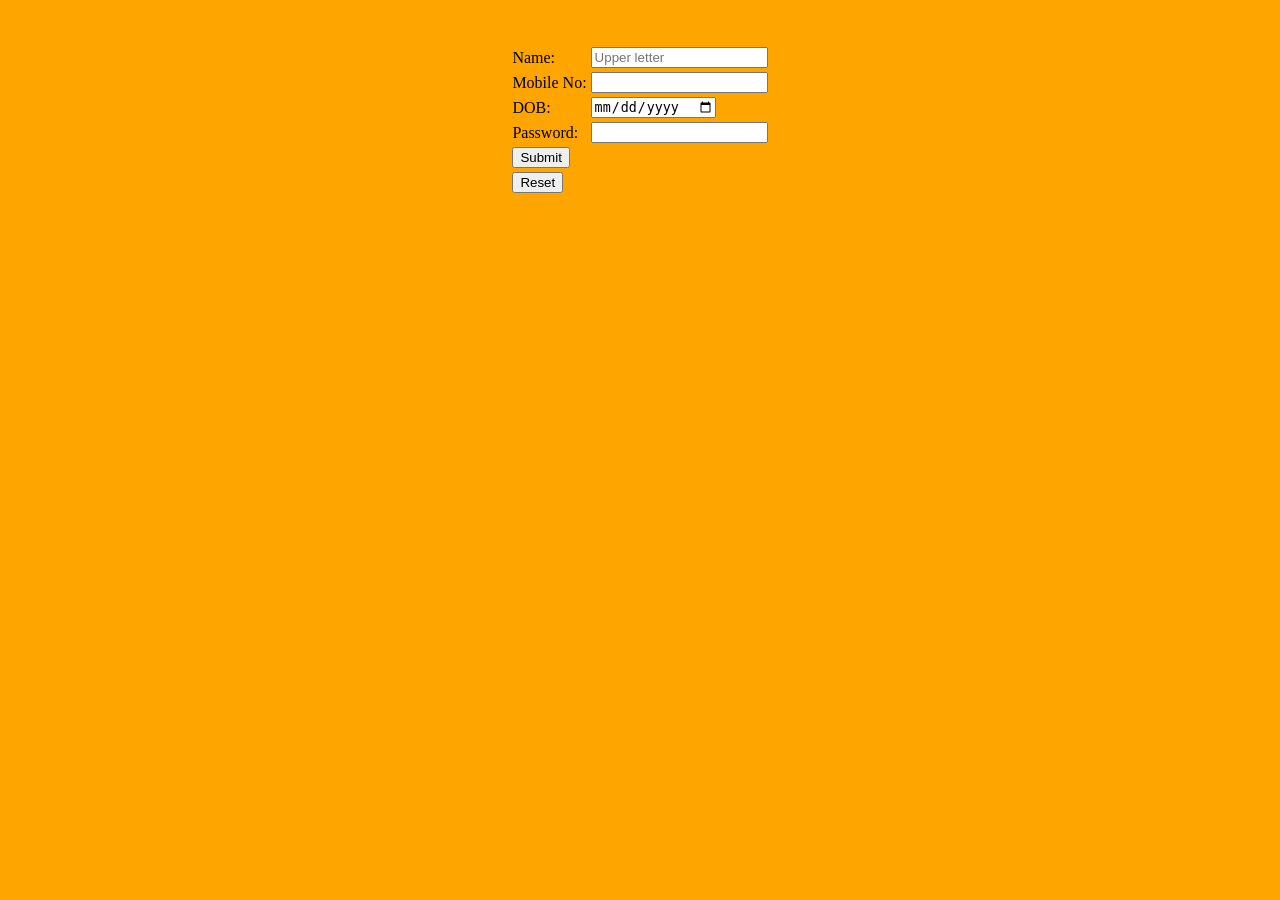
<file: index.html>
<Html>
	<head>
	<title>
		Registration Page
	</title>
	</head>
	<body bgcolor="Orange">
	<br>
	<br>
    <center>
	<form action="insert.php" method="post">
		<table>
		<tr><td>Name:</td>
		 <td><input type="text" name="fname" placeholder="Upper letter"></td></tr>
		 <tr><td>Mobile No:</td>
		<td> <input type="number" name="mobile"></td></tr>
		<tr><td> DOB:</td>
			<td><input type="date" name="DOB"></td></tr>
		<tr><td> Password:</td>
		<td><input type="password" name="password"></td></tr>
		
        <tr><td> <input type="submit"></td></tr>
        <tr><td><input type="reset"></td></tr>
	
</table>
		</form>
	</center>
	</body>
<Html>
</file>
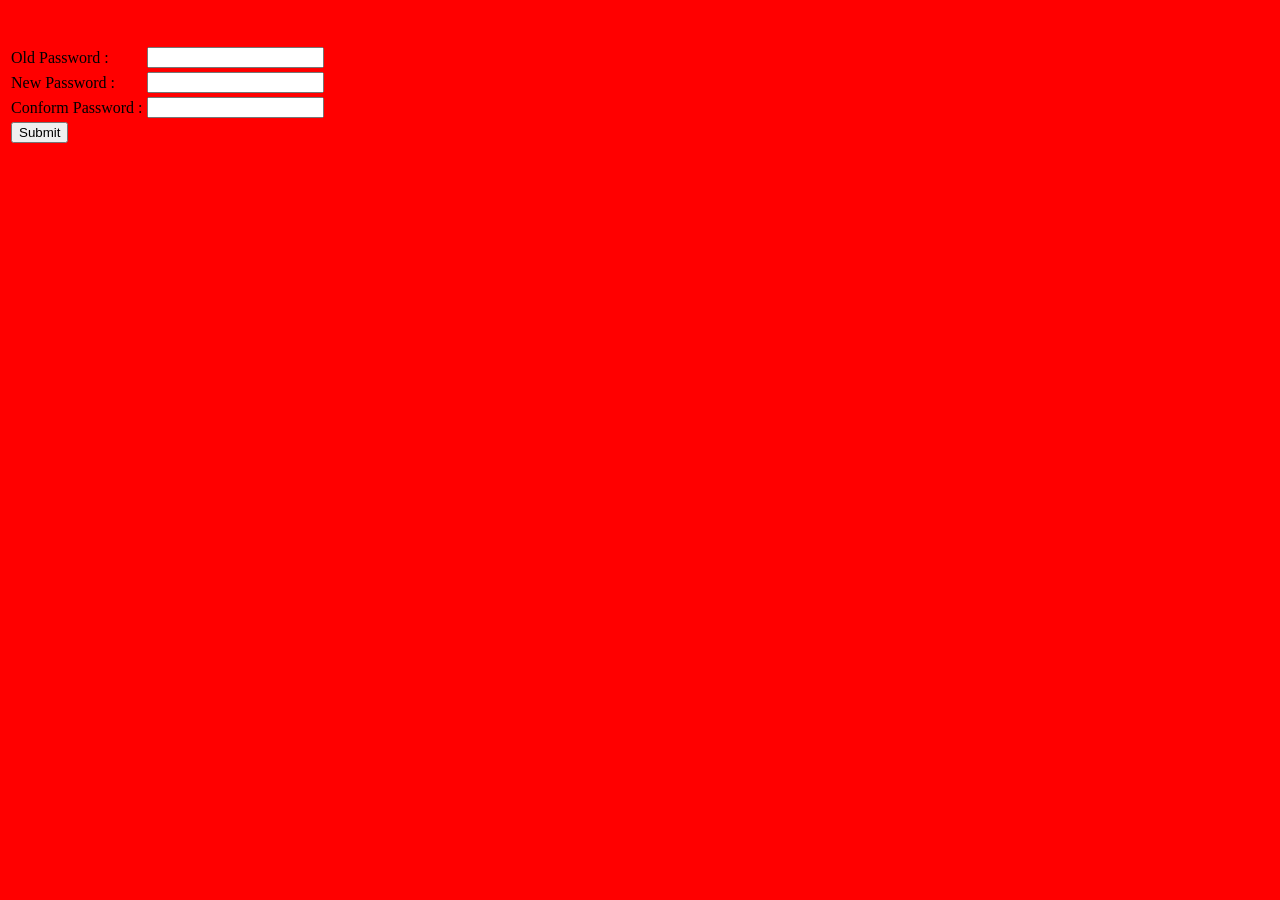
<file: Web Devlop/Password.html>
<html>
    <HEAD>
        <title> Search data </title>
    </HEAD>
    <body bgcolor="Red">
        <br>
        <br>
        <form action="update.php" method="post">
            <table>
                <tr><td>Old Password :</td>
                <td><input type="password" name="Old_Password"></td></tr>
                <tr><td>New Password :</td>
                    <td><input type="password" name="New_Password"></td></tr>
                    <tr><td>Conform Password :</td>
                        <td><input type="password" name="Conform_Password"></td></tr>
                <tr><td> <input type="submit"></td></tr>
            </table>
        </form>
    </body>
</html>
</file>
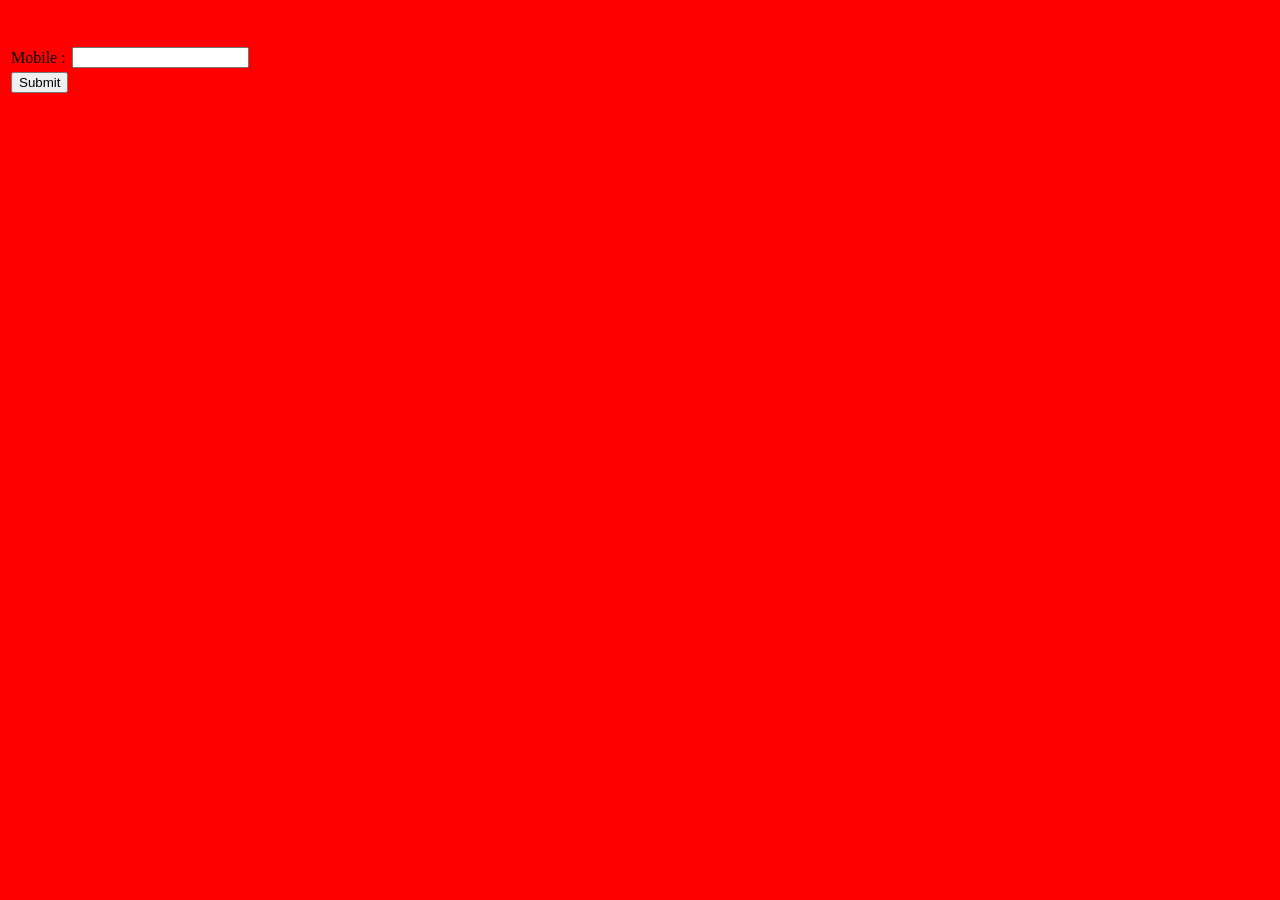
<file: Web Devlop/Unique.html>
<html>
    <HEAD>
        <title> Search data </title>
    </HEAD>
    <body bgcolor="Red">
        <br>
        <br>
        <form action="View.php" method="post">
            <table>
                <tr><td> Mobile :</td>
                <td><input type="number" name="Mobile"></td></tr>
                <tr><td> <input type="submit"></td></tr>
            </table>
        </form>
    </body>
</html>
</file>
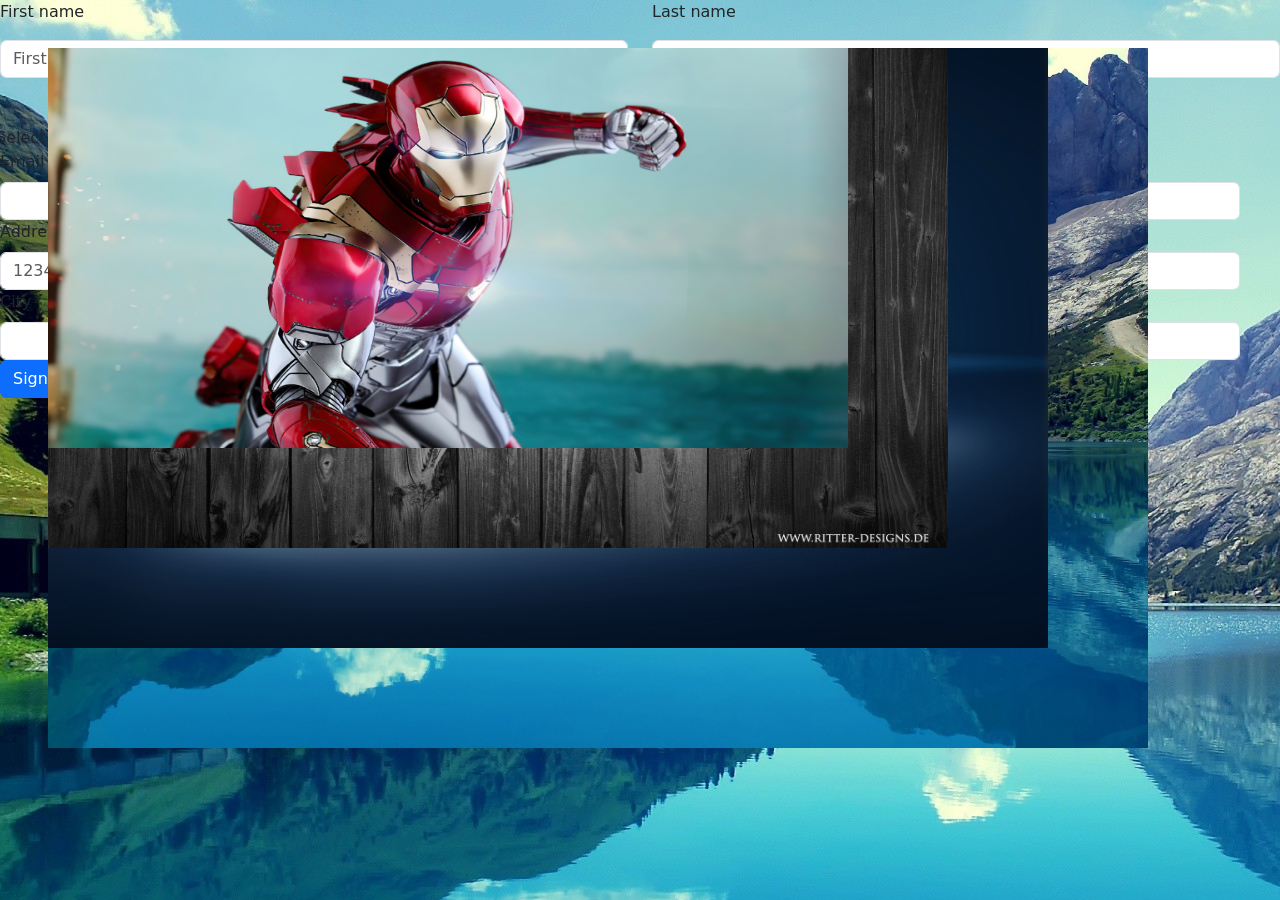
<file: Web Devlop/Bootstrape/boot.html>
<!doctype html>
<html lang="en">
  <head>
    <meta charset="utf-8">
    <meta name="viewport" content="width=device-width, initial-scale=1">
    <title>Bootstrap demo</title>
    <!DOCTYPE html>
<html lang="en">
<head>
    <meta charset="UTF-8">
    <meta name="viewport" content="width=device-width, initial-scale=1.0">
    <title>Age Range Slider</title>

    <link href="https://cdn.jsdelivr.net/npm/bootstrap@5.3.2/dist/css/bootstrap.min.css" rel="stylesheet" integrity="sha384-T3c6CoIi6uLrA9TneNEoa7RxnatzjcDSCmG1MXxSR1GAsXEV/Dwwykc2MPK8M2HN" crossorigin="anonymous">
  </head>
  <body style="background-image: url('5.jpg');background-repeat: no-repeat,"height="100%" width="100%"> 
    <div class="z-3 position-absolute p-5 rounded-3"><span><img src="1.jpg" alt="" height="400px" width="800px"> </span></div>
    <div class="z-2 position-absolute p-5 rounded-3"><span><img src="2.jpg" alt=""height="500px" width="900px"></span></div>
    <div class="z-1 position-absolute p-5 rounded-3"><span><img src="3.jpg" alt=""height="600px" width="1000px"></span></div>
    <div class="z-0 position-absolute p-5 rounded-3"><span><img src="5.jpg" alt=""height="700px" width="1100px"></span></div>
    <div class="from-floating mb-3">
    <div class="row">
      <div class="col">
        <label for="First Name" class="from-floating mb-3">First name</label>
        <input type="text" class="form-control" placeholder="First name" aria-label="First name">
      </div>
      <div class="col">
        <label for="Last Name" class="from-floating mb-3">Last name</label>
        <input type="text" class="form-control" placeholder="Last name" aria-label="Last name">
      </div>
       
    <form class="row g-3">
      <div class="col-md-6">
      </div>
      <div class="slider-container">
        <label for="ageRange">Select Age Range:</label>
        <input type="range" id="ageRange" name="ageRange" min="1" max="100" value="30" oninput="updateAgeRange(this.value)">
        <output for="ageRange" id="ageOutput">30</output>
    </div>
    
    <script>
        function updateAgeRange(value) {
            document.getElementById('ageOutput').innerHTML = value;
        }
    </script>
       <div class="row">
        <div class="col">
        <label for="inputEmail4" class="form-label">Email</label>
        <input type="email" class="form-control" id="inputEmail4">
      </div>
      <div class="col-md-6">
        <label for="inputPassword4" class="form-label">Password</label>
        <input type="password" class="form-control" id="inputPassword4">
      </div>
      <div class="col-12">
        <label for="inputAddress" class="form-label">Address</label>
        <input type="text" class="form-control" id="inputAddress" placeholder="1234 Main St">
      </div>
      <div class="col-md-6">
        <label for="inputCity" class="form-label">City</label>
        <input type="text" class="form-control" id="inputCity">
      </div>
      <div class="col-md-4">
        <label for="inputState" class="form-label">State</label>
        <select id="inputState" class="form-select">
          <option selected>Choose...</option>
          <option>Gujarat</option>
          <option>Madhya Pradesh</option>
          <option>Maharastra</option>
          <option>Tamil</option>
          <option>Assam</option>
          <option>kerela</option>
        </select>
      </div>
      <div class="col-md-2">
        <label for="inputZip" class="form-label">Zip</label>
        <input type="text" class="form-control" id="inputZip">
      </div>
      <div class="col-12">
        <button type="submit" class="btn btn-primary">Sign in</button>
      </div>
    </form>
   
  </body>
</html>
</file>
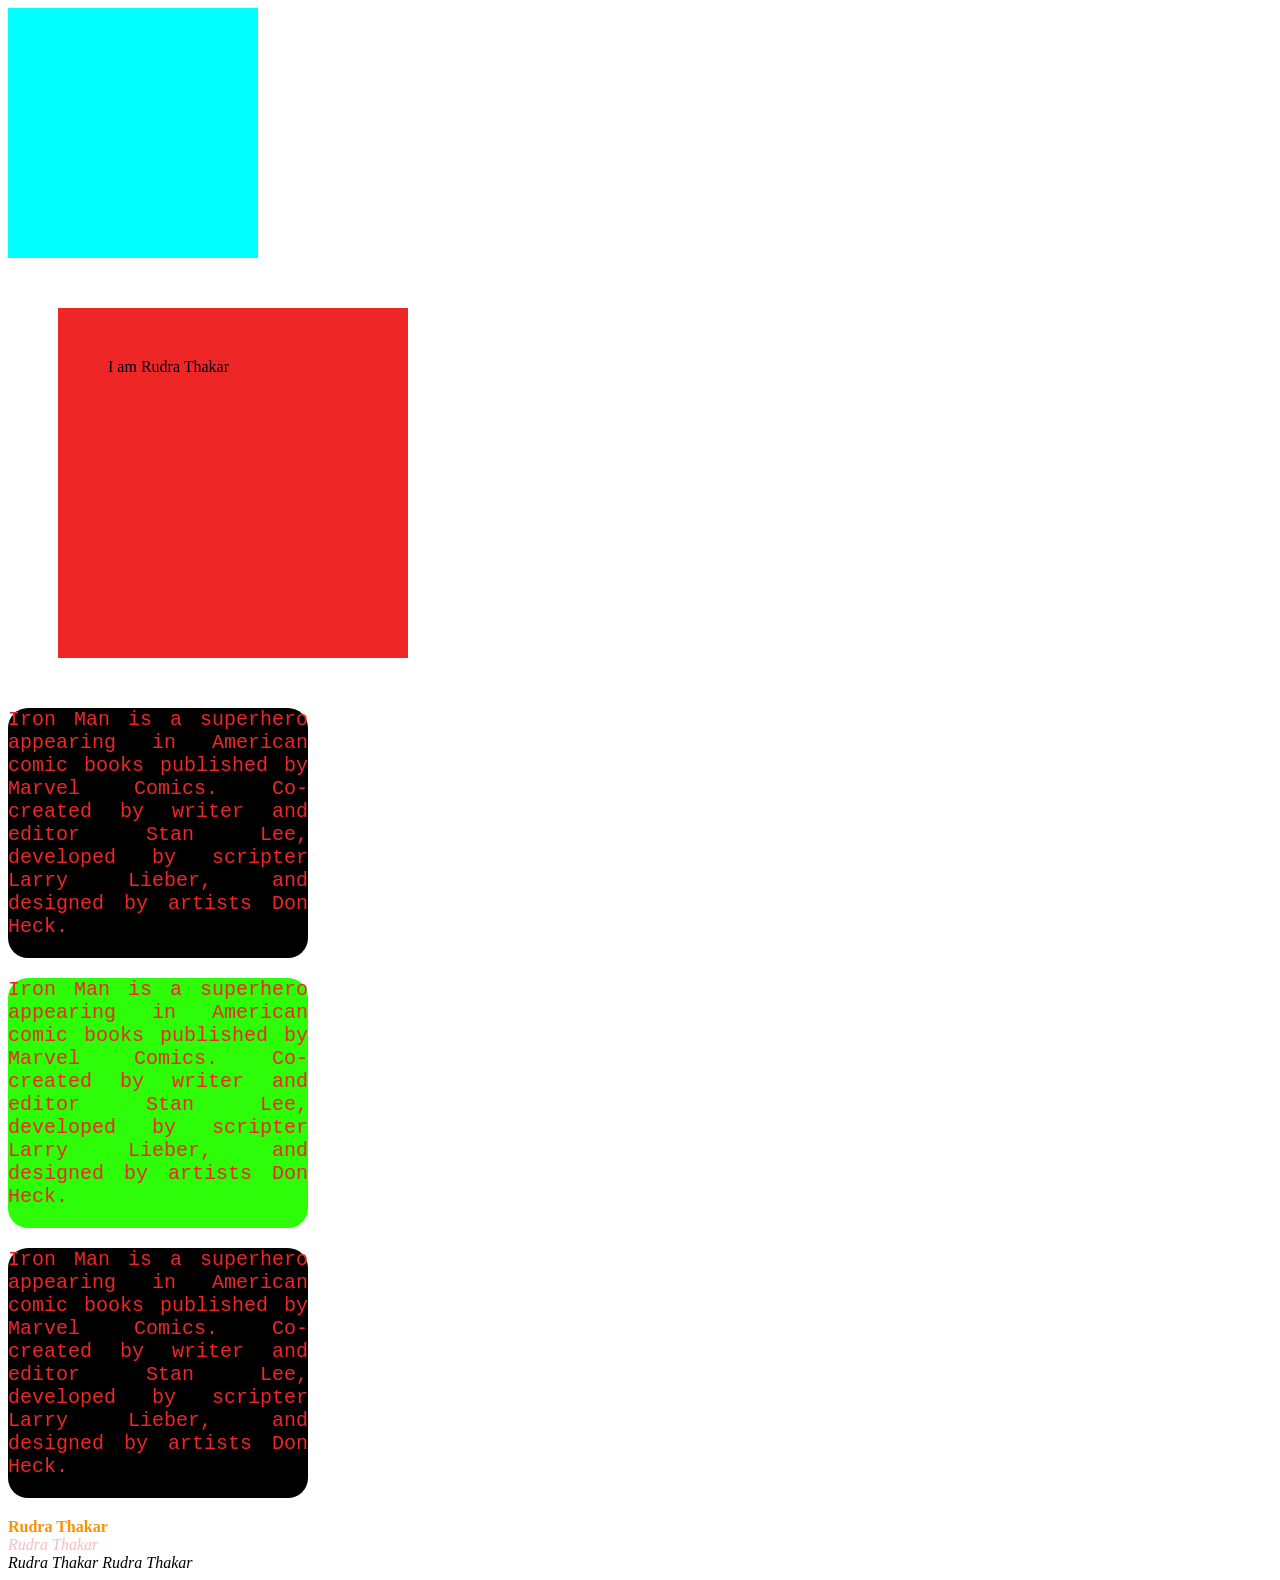
<file: Web Devlop/CSS/Day5.html>
<html>
<head>
    <link rel="stylesheet" href="Style.css">

    <title>CSS</title>
    <style>
        p{
            background-color: rgb(46, 253, 9);
            color: #ee2626;       /*Inline CSS*/
         }

         .Rudra
         {
            color: #ee2626;
            opacity:0.3 ;
         }

         .box
         {
            height: 250px;
            width: 250px;
            background-color: aqua;
            transition: 3s;
            transition-delay: 1s;
         }

         .box:hover
         {
            height: 125px;
            width: 125px;
            background-color: rgb(237, 148, 80);
            border-radius: 90px;
         }

         .box1 
         {

            height: 250px;
            width: 250px;
            background-color: #ee2626;
            margin: 50px;
            padding: 50px;
         }
    </style>
</head>
<body> 
    
    <div class="box"></div>
    <div class="box1">I am Rudra Thakar</div>
    <p style=" background: #000;  height: 250px; width: 300px; font-size: 20px; text-align: justify;
             font-family:'Courier New', Courier, monospace; border-radius: 20px; ">
        Iron Man is a superhero appearing in American comic books published by Marvel Comics. Co-created by writer and
        editor Stan Lee,         
        developed by scripter Larry Lieber, and designed by artists Don Heck.</p>              

    <p style=" height: 250px; width: 300px; font-size: 20px; text-align: justify;         
        font-family:'Courier New', Courier, monospace; border-radius: 20px; "> 
        Iron Man is a superhero appearing in American comic books published by Marvel Comics. Co-created by writer and  
        editor Stan Lee,
        developed by scripter Larry Lieber, and designed by artists Don Heck.</p>

   <p style=" background: #000; height: 250px; width: 300px; font-size: 20px; text-align: justify;
            font-family:'Courier New', Courier, monospace; border-radius: 20px; ">
        Iron Man is a superhero appearing in American comic books published by Marvel Comics. Co-created by writer and
        editor Stan Lee,
        developed by scripter Larry Lieber, and designed by artists Don Heck.</p>

    <b>Rudra Thakar</b> <br>

    <i class="Rudra">Rudra Thakar</i> <br>
    <i>Rudra Thakar</i>
    <i>Rudra Thakar</i>
    

</body>
 
</html>
</file>
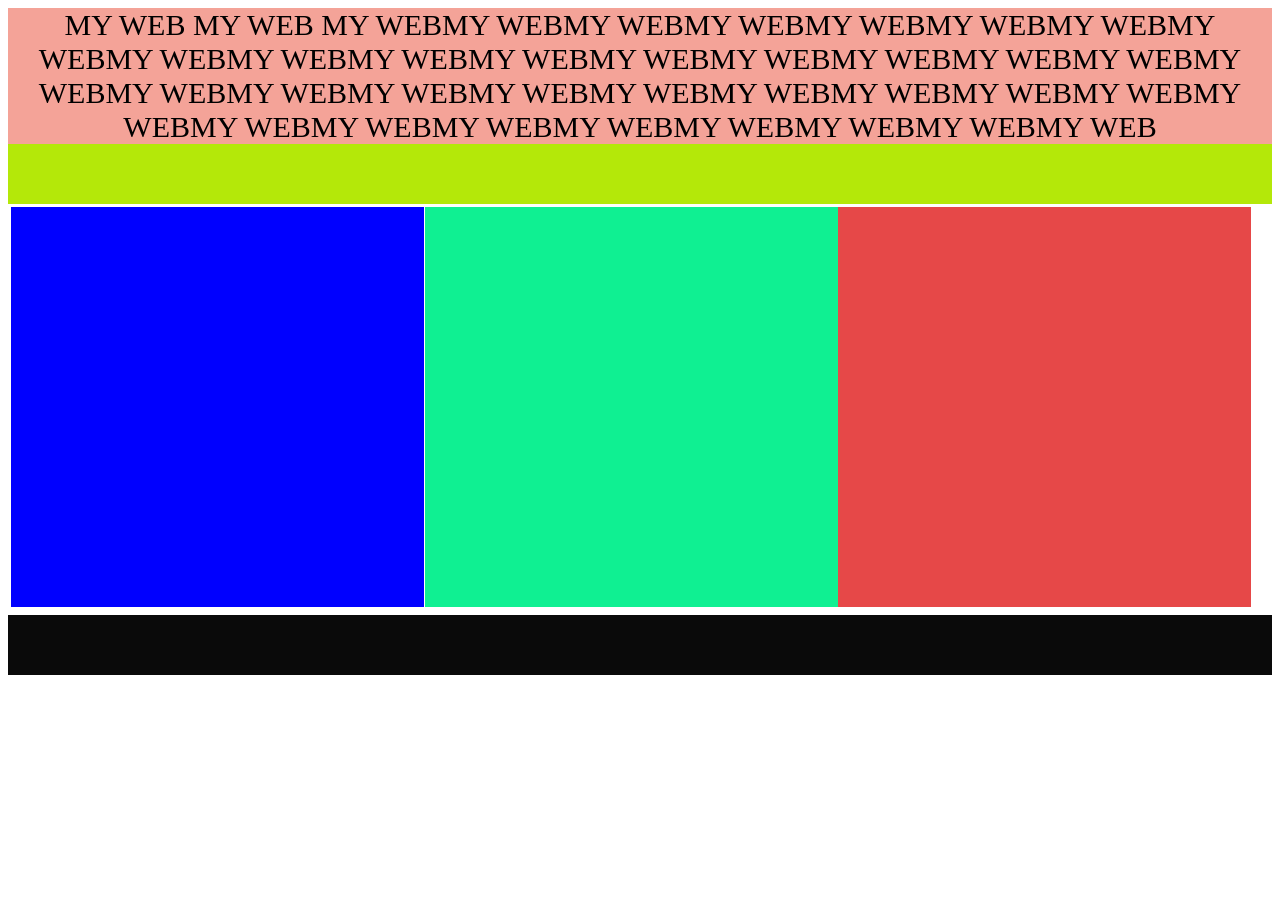
<file: Web Devlop/CSS/layout.html>
<html>

<head>
    <title>My Layout</title>
    <style>
        .box {
            width: 100%;
            height: 100px;
            background-color: #f4a398;
            font-size: 30px;
            text-align: center;
        }

        .box1 {
            width: 100%;
            height: 60px;
            background-color: #b4e809;
            font-size: 20px;

        }

        .container {
            
            width: 99%;
            margin: 3px;
            height: 405px;

        }

        .p1 {
            float: left;
            width: 33%;
            background-color: blue;
            height: 400px;
            

        }

        .p2 {
            float: left;
            width: 33%;
            background-color: rgb(15, 240, 146);
            height: 400px;
            margin-left: 1px;
        }

        .p3 {
            float: left;
            width: 33%;
            background-color: rgb(230, 72, 72);
            height: 400px;
           
        }

        .foter {
            width: 100%;
            height: 60px;
            background-color: #0a0a0a;
            font-size: 20px;
            
        }
        @media screen  and (max-width:900px) { /* media Query*/
            .content,.p1,.p2,.p3
            {
                max-width:100%;
            }
            
        }
            
        
    </style>
</head>

<body>
    <div class="box" style="width: 100%;height:auto;">
        <center>MY WEB MY WEB MY WEBMY WEBMY WEBMY WEBMY WEBMY WEBMY WEBMY WEBMY WEBMY WEBMY WEBMY WEBMY WEBMY WEBMY WEBMY WEBMY WEBMY WEBMY WEBMY WEBMY WEBMY WEBMY WEBMY WEBMY WEBMY WEBMY WEBMY WEBMY WEBMY WEBMY WEBMY WEBMY WEBMY WEBMY WEBMY WEB</center>
    </div>
    <div class="box1">
        <center></center>
    </div>

    <div class="container">
        <div class="p1"></div>
        <div class="p2"></div>
        <div class="p3"></div>
    </div>
    <div class="foter"></div>
</body>

</html>
</file>
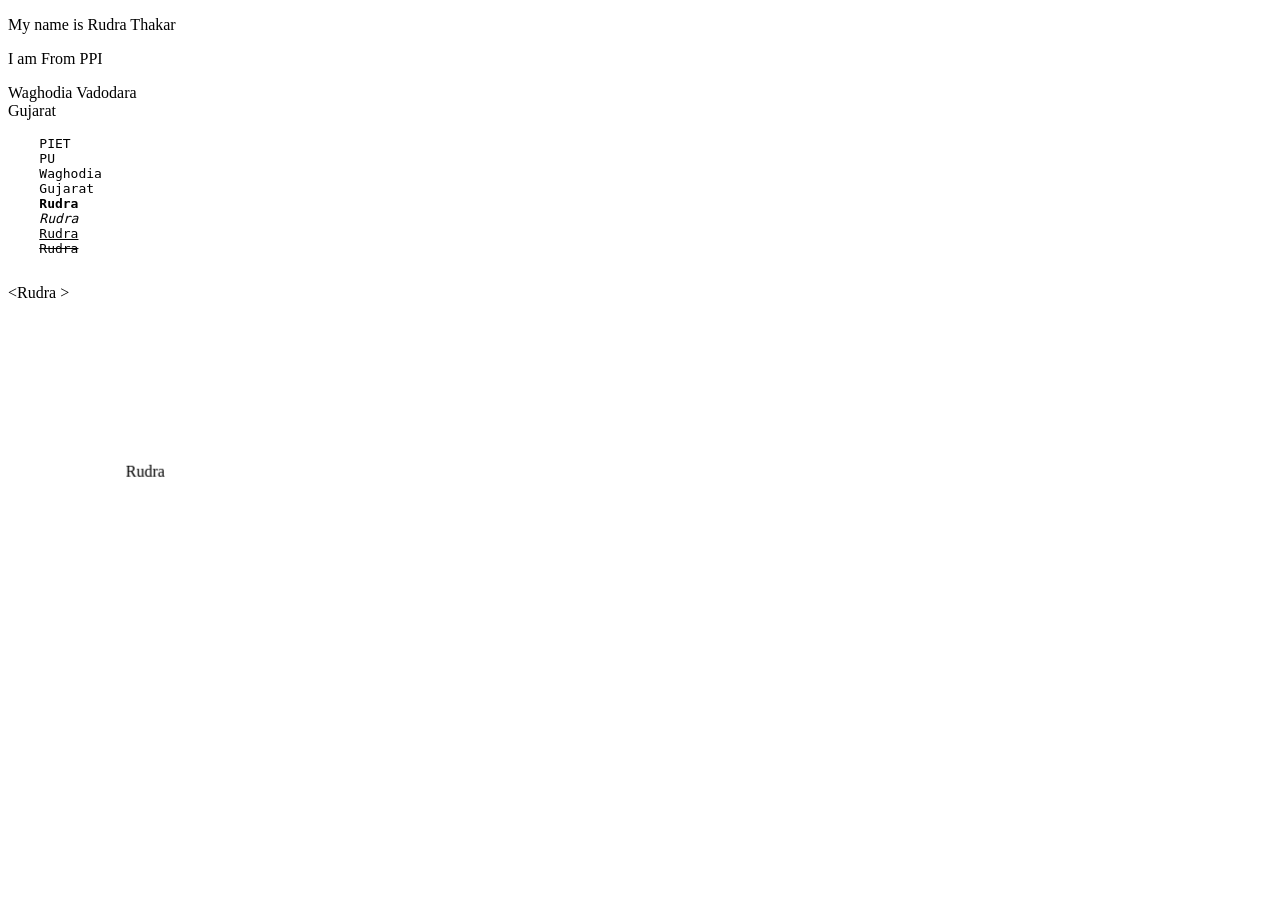
<file: Web Devlop/HTML/Day 1.html>
<!DOCTYPE html>
<html lang="en">
<head>
    <meta charset="UTF-8">
    <meta name="viewport" content="width=device-width, initial-scale=1.0">
    <title>My Web Page</title>
</head>
<body>
   <p>My name is Rudra Thakar</p>
   <p>I am From PPI</p>
   <P>Waghodia Vadodara <br>Gujarat</P>
   <pre>
    PIET
    PU
    Waghodia 
    Gujarat
    <b>Rudra</b>
    <i>Rudra</i>
    <u>Rudra</u>
    <strike>Rudra</strike>
   </pre> 
   &lt;Rudra &gt;
   <marquee behavior="alternate" direction="up" height="500" scrollamount="20"><marquee behavior="alternate" direction="right" height="100" scrollamount="10">Rudra </marquee></marquee>
</body>
</html>
</file>
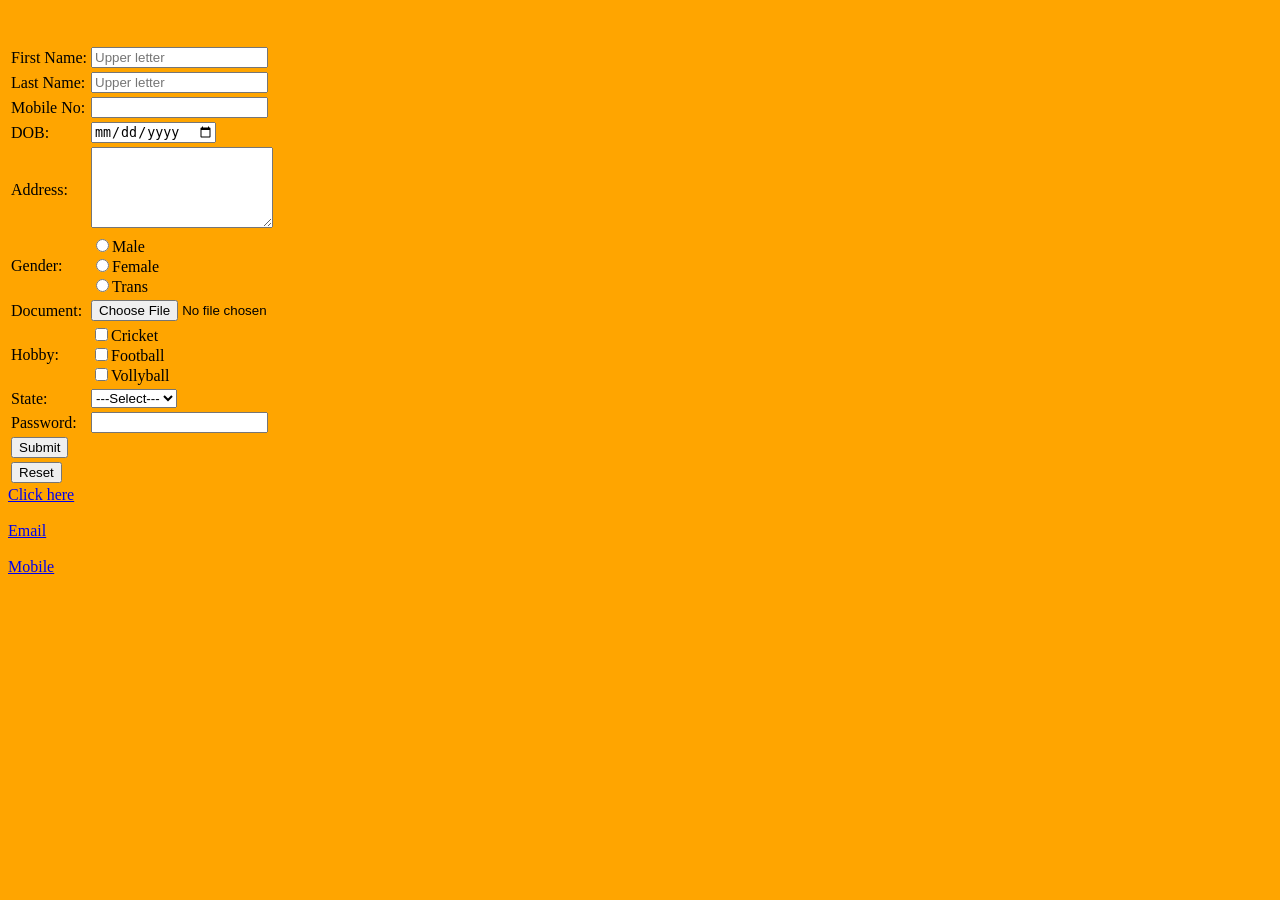
<file: Web Devlop/HTML/Form.html>
<!DOCTYPE html>
<html lang="en">
<head>
    <meta charset="UTF-8">
    <meta name="viewport" content="width=device-width, initial-scale=1.0">
    <title>Form</title>
</head> 
<body bgcolor="orange">
    <form action="#" method="post">
       <table>
       <tr><td>First Name:</td>
        <td><input type="text" name="fname" placeholder="Upper letter" required></td></tr>
       <tr><td> Last Name:</td>
        <td><input type="text" name="lname" placeholder="Upper letter" required></td></tr>
        <tr><td>Mobile No:</td>
       <td> <input type="number" name="mobile" required></td></tr>
       <tr><td> DOB:</td>
        <td><input type="date" name="DOB" required></td></tr>
        <tr><td>Address:</td>
        <td><textarea name="Address" rows="5" cols="20"></textarea></td></tr>
        <tr><td>Gender:</td>
        <td><input type="radio" name="gender" value="Male">Male <br>
       <input type="radio" name="gender" value="Female">Female <br>
        <input type="radio" name="gender" value="Trans">Trans</td></tr>
        <tr><td>Document:</td>
        <td><input type="File" name="Doc"></td></tr>
       <tr><td> Hobby: </td>
       <td> <input type="checkbox" name="hobby 1" value="Cricket">Cricket<br>
       <input type="checkbox" name="hobby 2" value="Football">Football<br>
        <input type="checkbox" name="hobby 3" value="Vollyball">Vollyball</td></tr> <br><br>
       <tr><td> State:</td>
        <td><select name="State"><br>
            <option value="select">---Select---</option> 
            <option value="Gujarat">Gujarat</option>
            <option value="Kerela">Kerela</option>
            <option value="Assam">Assam</option>
         </select></td></tr>

       <tr><td> Password:</td>
        <td><input type="password" name="password" required></td></tr>



        <tr><td> <input type="submit"></td></tr>
        <tr><td><input type="reset"></td></tr>
    </table>

    </form>

    <a href="https://paruluniversity.ac.in/master_2023/?utm_source=bing&utm_medium=zone_a_parul&utm_campaign=brand&msclkid=89537758dd4e1ef61cdb1272eb2b3fa4"> Click here</a><br><br>
    <a href="mailto:thakarrudra20@gmail.com">Email</a><br><br>
    <a href="tel:6351161328">Mobile</a><br><br>
</body>
</html>
</file>
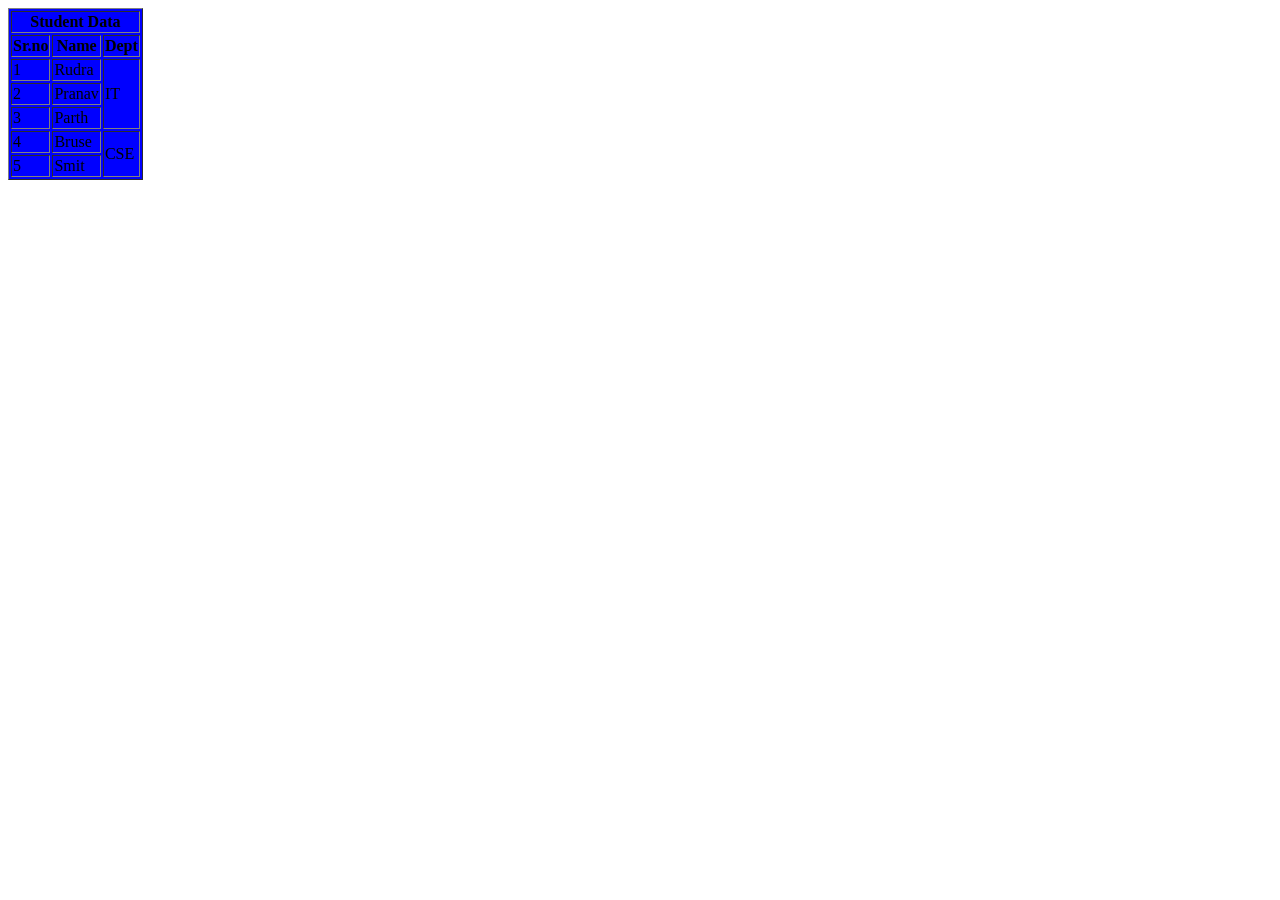
<file: Web Devlop/HTML/Table.html>
<!DOCTYPE html>
<html lang="en">
<head>
    <meta charset="UTF-8">
    <meta name="viewport" content="width=device-width, initial-scale=1.0">
    <title>Table</title>
</head>
<body>
    <table bgcolor="Blue" border="1">
        <tr>
            <th colspan="3">Student Data</th>
        </tr>
        <tr>
            <th>Sr.no</th>
            <th>Name</th>
            <th>Dept</th>
        </tr>
        <tr>
            <td>1</td>
            <td>Rudra</td>
            <td rowspan="3">IT</td>
        </tr>
        <tr>
            <td>2</td>
            <td>Pranav</td>
        </tr>
        <tr>
            <td>3</td>
            <td>Parth</td>
        </tr>
        <tr>
            <td>4</td>
            <td>Bruse</td>
            <td rowspan="2">CSE</td>
        </tr>
        <tr>
            <td>5</td>
            <td>Smit</td>
        </tr>


    </table>
</body>
</html>
</file>
<file: Web Devlop/CSS/Style.css>
b
{
    color:rgb(254, 144, 0);
}
</file>
